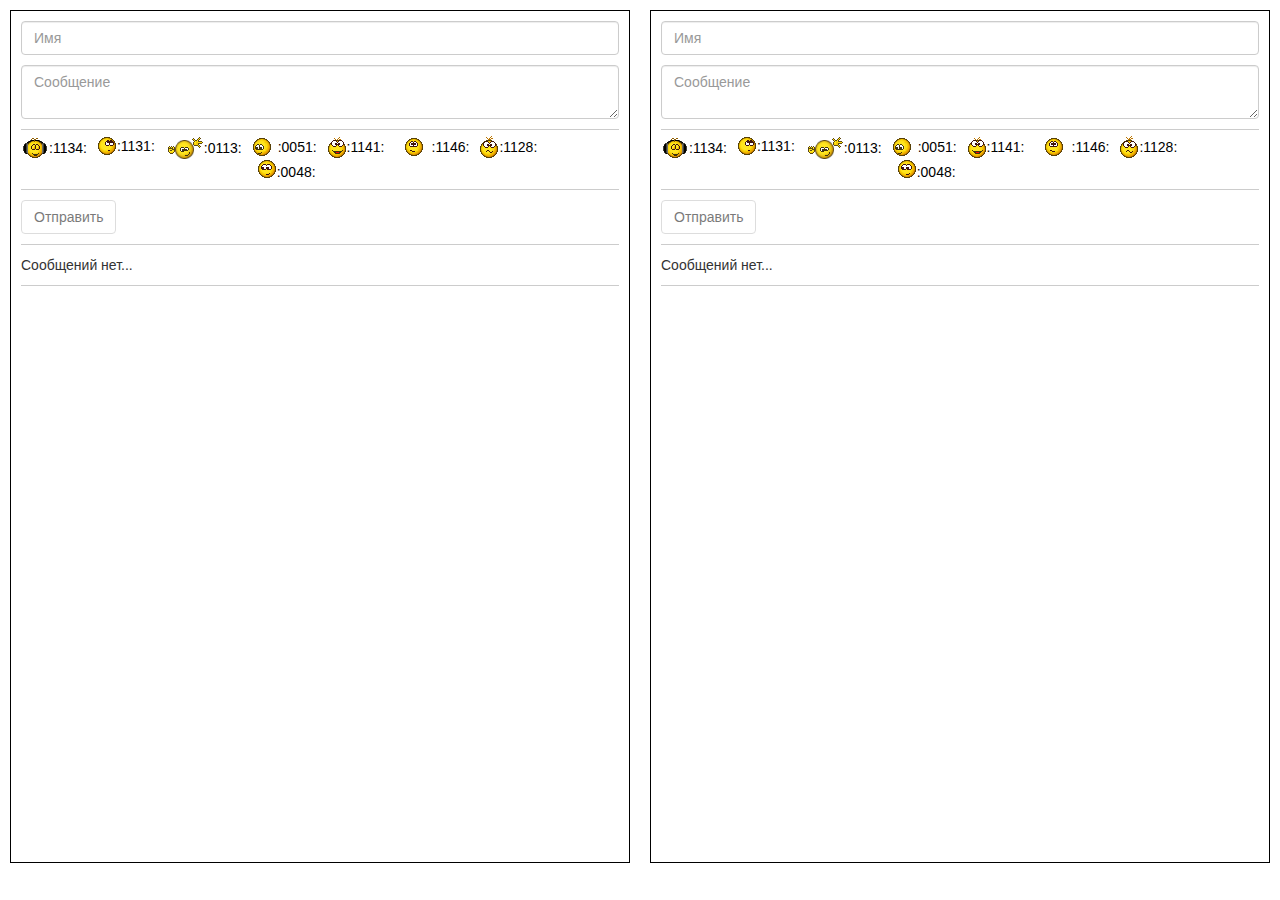
<file: index.html>
<!DOCTYPE html>
<html lang="ru-RU" ng-app="app">
<head>
	<base href="./" />
	<meta charset="utf-8"/>
	<meta http-equiv="x-ua-compatible" content="ie=edge">
	<meta name="viewport" content="width=device-width, initial-scale=1.0, maximum-scale=1.0, minimal-ui"/>
	<meta http-equiv="Content-Script-Type" content="text/javascript"/>
	<meta http-equiv="Content-Style-Type" content="text/css"/>
	<meta http-equiv="Content-Type" content="text/html; charset=UTF-8"/>
	<meta name="resource-type" content="document"/>
	<meta name="document-state" content="Dynamic"/>
	<title>HTML5 Post Message</title>
	<link rel="stylesheet" type="text/css" href="assets/css/bootstrap.min.css"/>
</head>
<body>
<x class="inner" >
	<x ng-controller="ScopeCtrl" ng-init="chats = cChatFrames({
		data: ($sessionStorage.chat = {}),
		count: 2
	})">
		<x ng-repeat="item in chats.items" class="item1 lt" style="width:50%;" dl-iframe="{src:'iframe.html', delay:400, self:item}"></x>
	</x>
</x>

<x id="templates">
<script type="text/less">
body{margin:0px;padding:0px;}
x{display:block;}
.mixProp(@name;@prop){
    @{name}{@prop();}
	@media(min-width:992px){@{name}-md{@prop();}}
	@media(min-width:1200px){@{name}-lg{@prop();}}
	@media(min-width:1600px){@{name}-ll{@prop();}}
	@media(max-width:992px){@{name}-sm{@prop();}}
	@media(max-width:768px){@{name}-xs{@prop();}}
	@media(max-width:480px){@{name}-xm{@prop();}}
	@media(max-width:320px){@{name}-mm{@prop();}}
	@media print{@{name}-print{@prop();}}
}
.mixProp(~'.tbl',{display:table;&>*{float:none;display:table-cell;vertical-align:middle;}});
.mixProp(~'.tl',{text-align:left;});
.mixProp(~'.tc',{text-align:center;});
.mixProp(~'.tr',{text-align:right;});
.mixProp(~'.lt',{float:left;});
.mixProp(~'.ct',{margin-left:auto;margin-right:auto;});
.mixProp(~'.rt',{float:right;});
.mixProp(~'.w',{width:100%;});
.mixProp(~'.h',{height:100%;});
.item1{
	height:97vh;
	padding:10px;
	iframe{border:solid 1px #000;width:100%;height:100%}
}
</script>
</x>

<x id="scripts">
<script src="assets/js/jquery-2.0.0.min.js"></script>
<script src="assets/js/less.min.js"></script>
<script src="assets/js/angular.min.js"></script>
<script src="assets/js/dl.js"></script>
<script>
var app = angular.module('app', ['dlStorage']);
app.controller('ScopeCtrl',function($scope){});

app.run(['$rootScope','$sessionStorage','$localStorage',function($rootScope,$sessionStorage,$localStorage){
	$("script[type='text/less']").less();
	$rootScope.objectval = objectval;
	$rootScope.$sessionStorage = $sessionStorage;
	$rootScope.$localStorage = $localStorage;
	
	var cChatFrames = $rootScope.cChatFrames = function(options){
		options = objectval(options);
		var s = {items:[]}, i = 0, frames = s.items, count = intval(options.count), id = 0,
		data = objectval(options.data), methods = dl.merge([ options.methods, {
			messages:function(e,src){
				if(!is_array(src))return;
				var tmp, t = (new Date).getTime(), dst = [], i = 0;
				for(; i < src.length; i++){
					if(!is_object(tmp = src[i]))continue;
					id++;
					tmp.id = id;
					tmp.createdon = t;
					dst.push(tmp);
				}
				data.items = arrayval(data.items).concat(dst);
				$rootScope.$apply();
				for(i = 0; i < frames.length; i++)frames[i].send({ messages:dst });
			}
		}]);
		function chat(){ 
			var chat = this, win;
			chat.send = function(v){
				if(win)win.postMessage(angular.toJson(v),'*');
			};
			chat.init = function(w){
				win = w;
				chat.send({ 
					init:[ ],
					messages: arrayval(data.items) 
				});
			};
			chat.destroy = function(w){
	
			};
		}
		for(; i < count; i++)frames.push(new chat());
		function handler(e){
			var data = e.data;
			if(data === undefined){
				if(!is_object(e.originalEvent))return;
				data = e.originalEvent.data;
				if(data === undefined)return;
			}
			data = angular.fromJson(data);
			if(!is_object(data))return;
			var k,m;
			for(k in data){if(is_func(m = methods[k]))m(e,data[k]);}
		}
		if(window.addEventListener){
			window.addEventListener("message",handler);
		}else{
			window.attachEvent("onmessage",handler);
		}
		
		return s;
	};
	
		

}]);

app.directive('dlIframe',['$rootScope',function($rootScope){
	var defaultDelay = 200;
    return {
        restrict:'A',
        link: function($scope, element, attrs){
			var iframe, url, s;
			function dest(){
				if(!iframe)return;
				var destroy = s.destroy;
				if(is_func(destroy))destroy();
				$(iframe).remove();
				iframe = 0;
			}
			function init(options){
				var src = options.src;
				if(!is_string(src) || src === url)return;
				url = src;
				s = objectval(options.self);
				dest();
				iframe = document.createElement('iframe');
				iframe.src = options.src;
				element.append(iframe);
				timeout.run(intval(options.delay, defaultDelay));
			}
			var timeout = new dl.Timeout({
				delay: defaultDelay, 
				callback: function(){
					var init = s.init;
					if(is_func(init))init(iframe.contentWindow);
				}
			}),
			varname = attrs.dlIframe, options = objectval($scope.$eval(varname)),
			watchCancel /* = $scope.$watch(varname,function(newVal){
    		    if(angular.equals(newVal,options))return;
				if(!is_object(newVal))return;
    		    options = newVal; 	
				init(options);	
    		}) */;
			function destroy(){
				if(is_func(watchCancel))watchCancel();
				timeout.cancel();
				dest();
			}
			init(options);
			$scope.$on('$destroy',destroy);
        }
    };
}]);


</script>
</x>
</body>
</html>
</file>
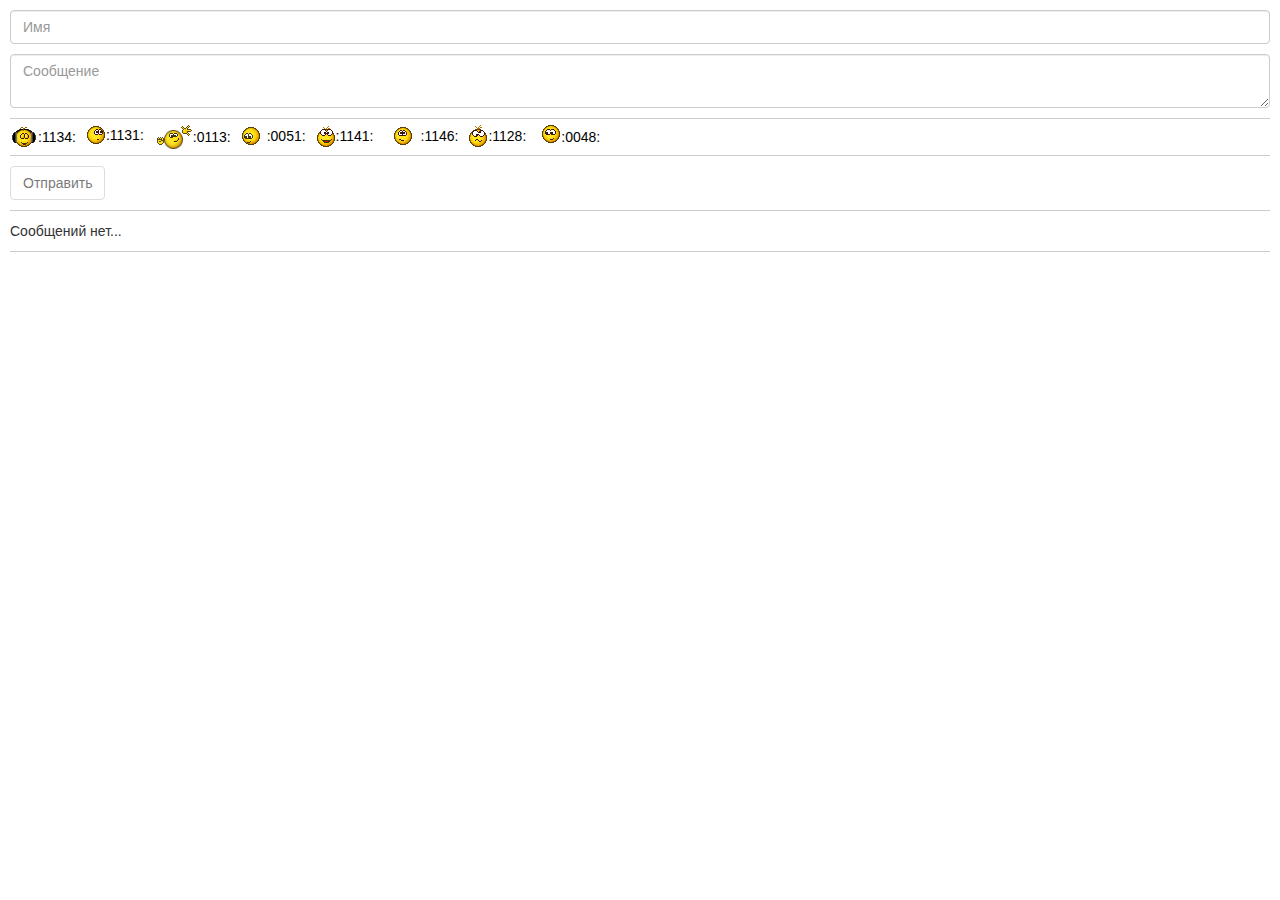
<file: iframe.html>
﻿<!DOCTYPE html>
<html lang="ru-RU" ng-app="app">
<head>
	<base href="./" />
	<meta charset="utf-8"/>
	<meta http-equiv="x-ua-compatible" content="ie=edge">
	<meta name="viewport" content="width=device-width, initial-scale=1.0, maximum-scale=1.0, minimal-ui"/>
	<meta http-equiv="Content-Script-Type" content="text/javascript"/>
	<meta http-equiv="Content-Style-Type" content="text/css"/>
	<meta http-equiv="Content-Type" content="text/html; charset=UTF-8"/>
	<meta name="resource-type" content="document"/>
	<meta name="document-state" content="Dynamic"/>
	<title>HTML5 Post Message</title>
	<link rel="stylesheet" type="text/css" href="assets/css/bootstrap.min.css"/>
</head>
<body>
<x class="inner pd10x">
	<x ng-controller="ScopeCtrl" ng-init="s = cChat({render:render}); $w('s.src.name',s.render)">
		<x class="mg10b">
			<form novalidate name="form" onsubmit="return false;" ng-submit="s.send()">
				<x class="mg10b">
					<label>
						<input class="form-control" placeholder="Имя" ng-model="s.src.name" required ng-minlength="2"/>
					</label>
				</x>
				<x class="mg10b">
					<label>
						<textarea class="form-control" placeholder="Сообщение" ng-model="s.src.content" required></textarea>
					</label>
				</x>
				<x class="bord1 pd5 mg10b clearfix">
					<a ng-repeat="item in [ ':1134:', ':1131:', ':0113:', 
					':0051:', ':1141:', ':1146:', ':1128:', ':0048:'] track by $index" 
					class="lt mg10r tbl" ng-click="s.src.content = s.src.content + item">
					<span dl-bind="item | chat"></span><span ng-bind="item"></span></a>
				</x>
				<x>
					<button class="btn btn-default" type="submit" ng-disabled="form.$invalid">
						<span>Отправить</span>
					</button>   
				</x>
			</form>
		</x>
		
		<x class="bord1 pd10" style="max-height:200px; overflow-y:scroll;">
			<x ng-if="s.dst.items.length < 1">Сообщений нет...</x>
			<x ng-if="s.dst.items.length > 0">
				<x class="item2 mg5b pd5" ng-repeat="item in s.dst.items | orderBy:'createdon':1">
					<x class="" ng-bind="item.name"></x>
					<x class="f12" ng-bind="item.createdon | date:'HH:mm:ss dd.MM.yyyy'"></x>
					<!--
					<x class="f12 mg5" dl-bind="item.content | chat:{ nicks : s.dst.items }"></x>
					-->
					<x class="f12 mg5" dl-bind="item.body" dl-watch="[ 's.src.name' ]" ></x>
				</x>
			</x>
		</x>
	</x>
</x>

<x id="templates">
<script type="text/less">
.mix(@n,@v){-webkit-@{n}:@v;-ms-@{n}:@v;-moz-@{n}:@v;-o-@{n}:@v;@{n}:@v;}
.mixDuration(@sec:0.25s){.mix(transition-duration,@sec);}
.mixProp(@name;@prop){
    @{name}{@prop();}
	@media(min-width:992px){@{name}-md{@prop();}}
	@media(min-width:1200px){@{name}-lg{@prop();}}
	@media(min-width:1600px){@{name}-ll{@prop();}}
	@media(max-width:992px){@{name}-sm{@prop();}}
	@media(max-width:768px){@{name}-xs{@prop();}}
	@media(max-width:480px){@{name}-xm{@prop();}}
	@media(max-width:320px){@{name}-mm{@prop();}}
	@media print{@{name}-print{@prop();}}
}
.mixSide(@n,@p,@v){
    .mixProp(~'.@{n}x',{@{p}top:@v;@{p}bottom:@v;@{p}left:@v;@{p}right:@v;});
    .mixProp(~'.@{n}',{@{p}top:@v;@{p}bottom:@v;});
    .mixProp(~'.@{n}h',{@{p}left:@v;@{p}right:@v;});
    .mixProp(~'.@{n}t',{@{p}top:@v;});
    .mixProp(~'.@{n}b',{@{p}bottom:@v;});
    .mixProp(~'.@{n}l',{@{p}left:@v;});
    .mixProp(~'.@{n}r',{@{p}right:@v;});
}
.mixPD(@v){.mixSide(~'pd@{v}',padding-,~'@{v}px');}
.mixMG(@v){.mixSide(~'mg@{v}',margin-,~'@{v}px');}
.mixFS(@i){.mixProp(~'.f@{i}',{font-size:~'@{i}px';});}
x{display:block;}
.mixProp(~'.tbl',{
    display:table;
	&>*{
	    float:none;
		display:table-cell;
		vertical-align:middle;
	}
});
.mixProp(~'.lt',{float:left;});

label{display:block;font-weight:inherit;position:relative;}
textarea{max-width: 100%;resize: vertical;}
input,textarea,select{
	&[required]{
		.mixDuration(0.5s);
		.mix(transition-property,border);
	}
}
form:hover{input,textarea,select{&[required].ng-invalid{border-color:#F00;}}}
.mixOpacity(@v){
	@filter:@v * 100;
	.mix(opacity,@v);
	filter:Alpha(Opacity=@filter);
}
.hOpacity(@v){
	.mixDuration(0.25s);
	.mixOpacity(1);
	&:hover{.mixOpacity(@v);}
}
a{
    .hOpacity(0.7);
    outline: none;
	&,&:visited,&:hover,&:focus{text-decoration:none;color:#000;cursor:pointer;}
}

.mixMG(10);
.mixMG(5);
.mixPD(10);
.mixPD(5);

.mixFS(12);
.mixFS(14);

.bord1{border-top:solid 1px #ccc;border-bottom:solid 1px #ccc;}
.item2{
    border-bottom:solid 1px #eee;
}

</script>
</x>

<x id="scripts">
<script src="assets/js/jquery-2.0.0.min.js"></script>
<script src="assets/js/less.min.js"></script>
<script src="assets/js/angular.min.js"></script>
<script src="assets/js/dl.js"></script>
<script>
var app = angular.module('app', ['dlStorage']);
app.controller('ScopeCtrl',function($scope){
	var timeout = new dl.Timeout({
		delay:100,
		callback:function(){
			$scope.$apply();
		}
	});
	
	$scope.$w = function(k,c){
		if(!is_func(c))return;
		return $scope.$watch(k,function(nV,oV){
			if(angular.equals(nV,oV))return;
			c(nV);
			timeout.run();
		});
	};
});
dl.factories(app,['$rootScope','$compile']);

app.run(['$rootScope','$filter',function($rootScope,$filter){
	$("script[type='text/less']").less();	
	
	var cChat = $rootScope.cChat = function(options){
		options = objectval(options);
		var s = {src:objectval(options.src)}, parent, dst = s.dst = objectval(options.dst),
		apply = function(){$rootScope.$apply();},
		methods = s.methods = dl.merge([options.methods,{
			init: function(e){parent = e.source;},
			messages: function(e,src){
				if(!is_array(src))return;
				var items = dst.items = arrayval(dst.items).concat(src), tmp, render = options.render;
				if(is_func(render))render(items.concat(s.src));
				setTimeout(apply,100);
			}
		}]);
		dst.items = arrayval(dst.items);
		s.render = function(){
			var render = options.render;
			if(is_func(render))render(arrayval(dst.items).concat(s.src));
		};
		s.send = function(src){
			if(!is_object(parent))return;
			(window.parent || parent).postMessage(angular.toJson({messages: [ dl.merge([ s.src, src ]) ]}), '*');
			s.src.content = '';
		};
		
		var listener = function(e){
			var data = e.data;
			if(data === undefined){
				if(!is_object(e.originalEvent))return;
				data = e.originalEvent.data;
				if(data === undefined)return;
			}
			data = angular.fromJson(data);
			if(!is_object(data))return;
			var k,m;
			for(k in data){if(is_func(m = methods[k]))m(e,data[k]);}
		};
		if(window.addEventListener) {
			window.addEventListener("message",listener);
		}else{
			window.attachEvent("onmessage",listener);
		}
		return s;
	};
	
	$rootScope.render = function(items){
		for(var i = 0; i < items.length; i++){
			tmp = items[i];
			tmp.body = $filter('chat')(tmp.content,{nicks:items});
		}
	};
		
	
	
}]);

app.filter('chat',['$filter',function($filter){ 
    var nickReplacer = function(find,v1,v2){
		return v1 ? '<b>' + v1 + '</b>' : '<img src="assets/img/' + v2.substr(1,4) + '.gif"/>';
	},nr2 = function(find,v1){return '<img src="assets/img/' + v1.substr(1,4) + '.gif"/>';};
    return function(v,o,c){
		o = objectval(o);
		var nicks = arrayval(o.nicks),tmp, n, q = '';
		for(var i = 0; i < nicks.length; i++){
			if(!is_object(tmp = nicks[i]))continue;
			if((n = String(tmp.name).trim()) === '')continue;
			q += ((i?'|':'') + n );
		}
		if(q !== '')q = '('+q+')|';
		var expr = new RegExp(q + '(:[0-9]{4}:)','gim');
        v = String(v).replace(expr,q !== '' ? nickReplacer : nr2);
        return v;
    }
}]);



dl.drv('dlBind',function($m){
    return function(s){
        var $s = s.$s, $e = s.$e, a = s.a, v = $s.$eval(s.exp), 
		vc = s.$w(function(nV,oV){v = nV; c();}), ws = arrayval($s.$eval(a.dlWatch)),
		vgc = $s.$watchGroup(ws,function(){
			v = $s.$eval(s.exp); c();
		}),
		$x, c = function(r){
			if($x)$x.$destroy();
			$x = $s.$new();
			$e.html(v);
			$m.$compile($e.contents())($x);
			//if(r)$x.$apply();
    	};
        $s.$on('$destroy',function(){vc();vgc(); if($x)$x.$destroy();});
        c();
    }
});

</script>
</x>
</body>
</html>
</file>
